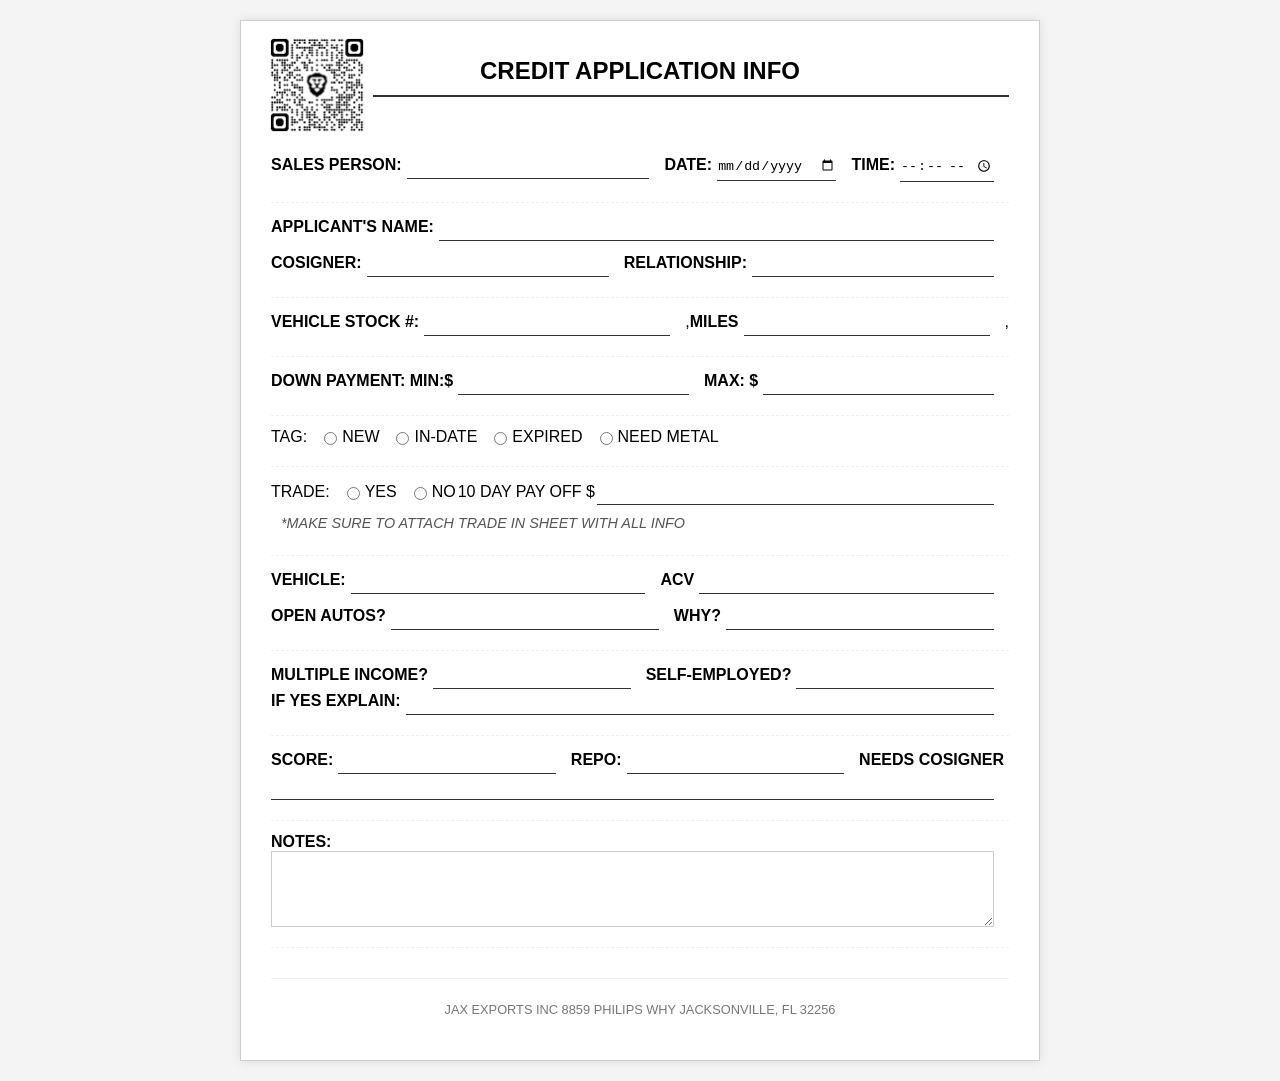
<file: index.html>
<!DOCTYPE html>
<html lang="en">
<head>
    <meta charset="UTF-8">
    <meta name="viewport" content="width=device-width, initial-scale=0.8">
    <title>Credit Application Info</title>
    <link rel="stylesheet" href="styles.css">
</head>
<body>
    <div class="form-container">
        <h1 class="form-title">CREDIT APPLICATION INFO</h1>

        <div class="form-section">
            <div class="form-row">
                <label for="salesPerson">SALES PERSON:</label>
                <input type="text" id="salesPerson" name="salesPerson">
                <label for="date">DATE:</label>
                <input type="date" id="date" name="date">
                <label for="time">TIME:</label>
                <input type="time" id="time" name="time">
            </div>
        </div>

        <div class="form-section">
            <div class="form-row">
                <label for="applicantName">APPLICANT'S NAME:</label>
                <input type="text" id="applicantName" name="applicantName">
            </div>
            <div class="form-row">
                <label for="cosigner">COSIGNER:</label>
                <input type="text" id="cosigner" name="cosigner">
                <label for="relationship">RELATIONSHIP:</label>
                <input type="text" id="relationship" name="relationship">
            </div>
        </div>

        <div class="form-section">
            <div class="form-row">
                <label for="vehicleStock">VEHICLE STOCK #:</label>
                <input type="text" id="vehicleStock" name="vehicleStock" class="short-input">,
                <label for="miles">MILES</label>
                <input type="text" id="miles" name="miles" class="short-input">,
            </div>
        </div>

        <div class="form-section">
            <div class="form-row">
                <label for="downPaymentMin">DOWN PAYMENT: MIN:$</label>
                <input type="number" id="downPaymentMin" name="downPaymentMin">
                <label for="downPaymentMax">MAX: $</label>
                <input type="number" id="downPaymentMax" name="downPaymentMax">
            </div>
        </div>

        <div class="form-section">
            <div class="form-row radio-group">
                <label>TAG:</label>
                <input type="radio" id="tagNew" name="tagOption" value="new">
                <label for="tagNew">NEW</label>
                <input type="radio" id="tagInDate" name="tagOption" value="in-date">
                <label for="tagInDate">IN-DATE</label>
                <input type="radio" id="tagExpired" name="tagOption" value="expired">
                <label for="tagExpired">EXPIRED</label>
                <input type="radio" id="tagNeedMetal" name="tagOption" value="need-metal">
                <label for="tagNeedMetal">NEED METAL</label>
            </div>
        </div>

        <div class="form-section">
            <div class="form-row radio-group">
                <label>TRADE:</label>
                <input type="radio" id="tradeYes" name="tradeOption" value="yes">
                <label for="tradeYes">YES</label>
                <input type="radio" id="tradeNo" name="tradeOption" value="no">
                <label for="tradeNo">NO</label>
                <label for="payOff">10 DAY PAY OFF $</label>
                <input type="number" id="payOff" name="payOff">
            </div>
            <p class="note">*MAKE SURE TO ATTACH TRADE IN SHEET WITH ALL INFO</p>
        </div>

        <div class="form-section">
            <div class="form-row">
                <label for="vehicle">VEHICLE:</label>
                <input type="text" id="vehicle" name="vehicle">
                <label for="acv">ACV</label>
                <input type="text" id="acv" name="acv">
            </div>
            <div class="form-row">
                <label for="openAutos">OPEN AUTOS?</label>
                <input type="text" id="openAutos" name="openAutos">
                <label for="why">WHY?</label>
                <input type="text" id="why" name="why">
            </div>
        </div>

        <div class="form-section">
            <div class="form-row">
                <label for="multipleIncome">MULTIPLE INCOME?</label>
                <input type="text" id="multipleIncome" name="multipleIncome">
                <label for="selfEmployed">SELF-EMPLOYED?</label>
                <input type="text" id="selfEmployed" name="selfEmployed">
                <label for="explain">IF YES EXPLAIN:</label>
                <input type="text" id="explain" name="explain">
            </div>
        </div>

        <div class="form-section">
            <div class="form-row">
                <label for="score">SCORE:</label>
                <input type="text" id="score" name="score">
                <label for="repo">REPO:</label>
                <input type="text" id="repo" name="repo">
                <label for="needsCosigner">NEEDS COSIGNER</label>
                <input type="text" id="needsCosigner" name="needsCosigner">
            </div>
        </div>

        <div class="form-section">
            <div class="form-row notes-row">
                <label for="notes">NOTES:</label>
                <textarea id="notes" name="notes" rows="3"></textarea>
            </div>
        </div>

        <div class="footer">
            <p>JAX EXPORTS INC 8859 PHILIPS WHY JACKSONVILLE, FL 32256</p>
        </div>

        <!-- QR Code Container: This div holds your QR code image. -->
        <!-- It's positioned absolutely within the form-container for bottom-right placement. -->
        <div class="qr-code-container">
            <img src="qrcode_904je.github.io.png" alt="QR Code" class="qr-code">
        </div>
        
    </div>
</body>
</html>
</file>
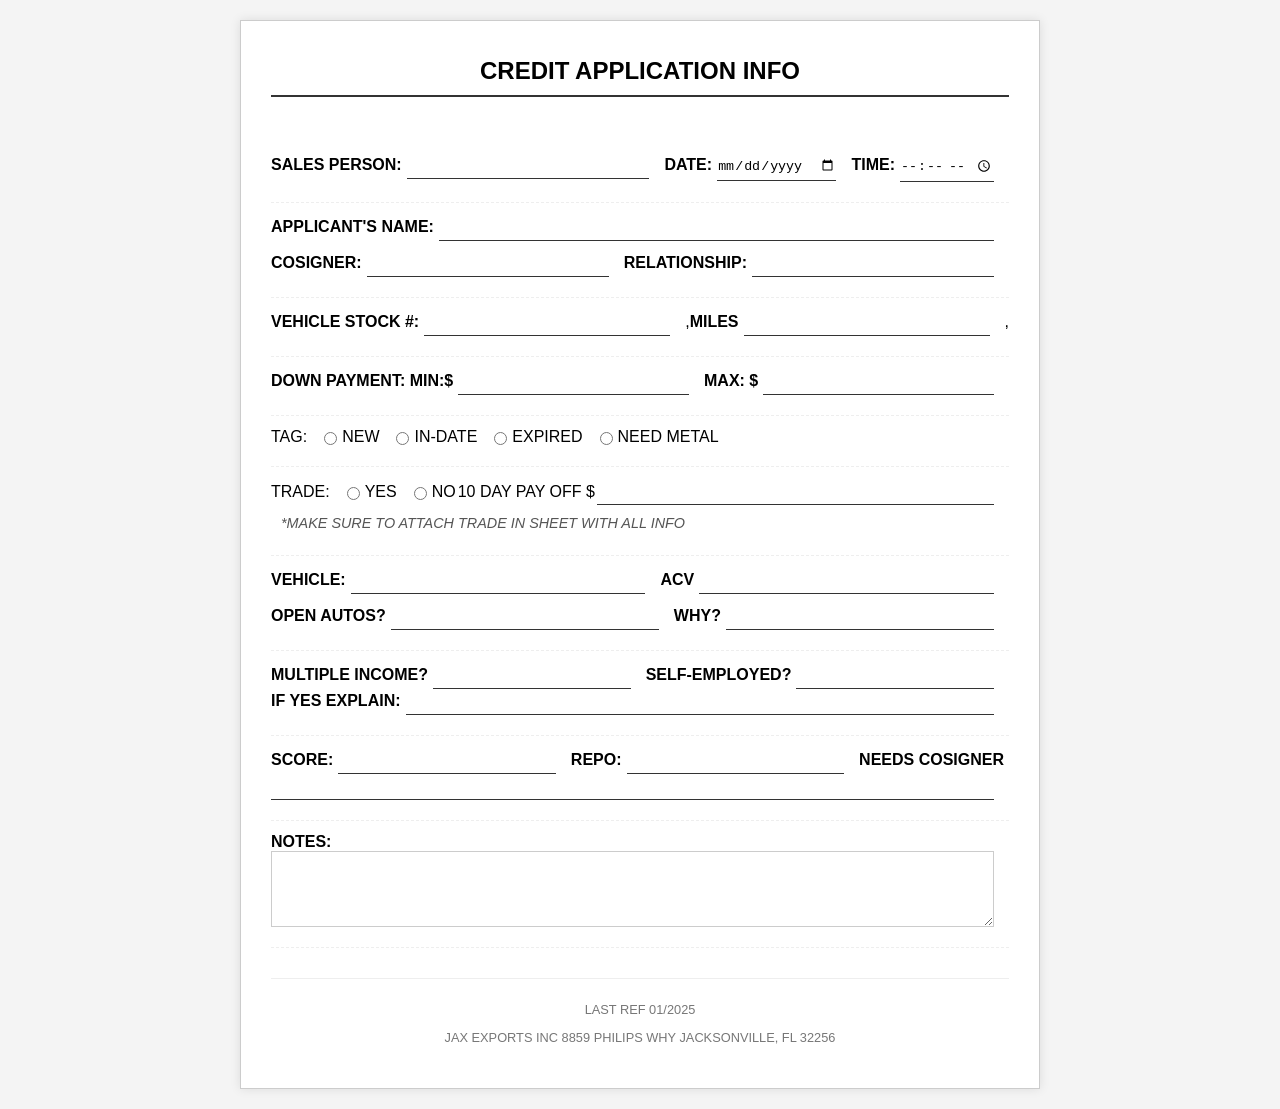
<file: credit_application.html>
<!DOCTYPE html>
<html lang="en">
<head>
    <meta charset="UTF-8">
    <meta name="viewport" content="width=device-width, initial-scale=1.0">
    <title>Credit Application Info</title>
    <link rel="stylesheet" href="styles.css">
</head>
<body>
    <div class="form-container">
        <h1 class="form-title">CREDIT APPLICATION INFO</h1>

        <div class="form-section">
            <div class="form-row">
                <label for="salesPerson">SALES PERSON:</label>
                <input type="text" id="salesPerson" name="salesPerson">
                <label for="date">DATE:</label>
                <input type="date" id="date" name="date">
                <label for="time">TIME:</label>
                <input type="time" id="time" name="time">
            </div>
        </div>

        <div class="form-section">
            <div class="form-row">
                <label for="applicantName">APPLICANT'S NAME:</label>
                <input type="text" id="applicantName" name="applicantName">
            </div>
            <div class="form-row">
                <label for="cosigner">COSIGNER:</label>
                <input type="text" id="cosigner" name="cosigner">
                <label for="relationship">RELATIONSHIP:</label>
                <input type="text" id="relationship" name="relationship">
            </div>
        </div>

        <div class="form-section">
            <div class="form-row">
                <label for="vehicleStock">VEHICLE STOCK #:</label>
                <input type="text" id="vehicleStock" name="vehicleStock" class="short-input">,
                <label for="miles">MILES</label>
                <input type="text" id="miles" name="miles" class="short-input">,
            </div>
        </div>

        <div class="form-section">
            <div class="form-row">
                <label for="downPaymentMin">DOWN PAYMENT: MIN:$</label>
                <input type="number" id="downPaymentMin" name="downPaymentMin">
                <label for="downPaymentMax">MAX: $</label>
                <input type="number" id="downPaymentMax" name="downPaymentMax">
            </div>
        </div>

        <div class="form-section">
            <div class="form-row radio-group">
                <label>TAG:</label>
                <input type="radio" id="tagNew" name="tagOption" value="new">
                <label for="tagNew">NEW</label>
                <input type="radio" id="tagInDate" name="tagOption" value="in-date">
                <label for="tagInDate">IN-DATE</label>
                <input type="radio" id="tagExpired" name="tagOption" value="expired">
                <label for="tagExpired">EXPIRED</label>
                <input type="radio" id="tagNeedMetal" name="tagOption" value="need-metal">
                <label for="tagNeedMetal">NEED METAL</label>
            </div>
        </div>

        <div class="form-section">
            <div class="form-row radio-group">
                <label>TRADE:</label>
                <input type="radio" id="tradeYes" name="tradeOption" value="yes">
                <label for="tradeYes">YES</label>
                <input type="radio" id="tradeNo" name="tradeOption" value="no">
                <label for="tradeNo">NO</label>
                <label for="payOff">10 DAY PAY OFF $</label>
                <input type="number" id="payOff" name="payOff">
            </div>
            <p class="note">*MAKE SURE TO ATTACH TRADE IN SHEET WITH ALL INFO</p>
        </div>

        <div class="form-section">
            <div class="form-row">
                <label for="vehicle">VEHICLE:</label>
                <input type="text" id="vehicle" name="vehicle">
                <label for="acv">ACV</label>
                <input type="text" id="acv" name="acv">
            </div>
            <div class="form-row">
                <label for="openAutos">OPEN AUTOS?</label>
                <input type="text" id="openAutos" name="openAutos">
                <label for="why">WHY?</label>
                <input type="text" id="why" name="why">
            </div>
        </div>

        <div class="form-section">
            <div class="form-row">
                <label for="multipleIncome">MULTIPLE INCOME?</label>
                <input type="text" id="multipleIncome" name="multipleIncome">
                <label for="selfEmployed">SELF-EMPLOYED?</label>
                <input type="text" id="selfEmployed" name="selfEmployed">
                <label for="explain">IF YES EXPLAIN:</label>
                <input type="text" id="explain" name="explain">
            </div>
        </div>

        <div class="form-section">
            <div class="form-row">
                <label for="score">SCORE:</label>
                <input type="text" id="score" name="score">
                <label for="repo">REPO:</label>
                <input type="text" id="repo" name="repo">
                <label for="needsCosigner">NEEDS COSIGNER</label>
                <input type="text" id="needsCosigner" name="needsCosigner">
            </div>
        </div>

        <div class="form-section">
            <div class="form-row notes-row">
                <label for="notes">NOTES:</label>
                <textarea id="notes" name="notes" rows="4"></textarea>
            </div>
        </div>

        <div class="footer">
            <p>LAST REF 01/2025</p>
            <p>JAX EXPORTS INC 8859 PHILIPS WHY JACKSONVILLE, FL 32256</p>
        </div>
    </div>
</body>
</html>
</file>
<file: styles.css>
body {
    font-family: Arial, sans-serif;
    margin: 20px;
    background-color: #f4f4f4;
    display: flex;
    justify-content: center;
}

.form-container {
    background-color: #fff;
    padding: 30px;
    border: 1px solid #ccc;
    box-shadow: 0 0 10px rgba(0, 0, 0, 0.1);
    width: 100%;
    max-width: 800px; /* Adjust as needed for desired width */
    box-sizing: border-box;
    position: relative; /* This is crucial for positioning the QR code absolutely within it */
    padding-top: 130px; /* Added padding-top to make space for the QR code and title */
}

.form-title {
    text-align: center;
    font-size: 1.5em;
    margin-bottom: 20px;
    border-bottom: 2px solid #333;
    padding-bottom: 10px;
    position: absolute; /* Make title absolute to position it below QR */
    top: 20px; /* Position relative to form-container's new padding */
    left: 50%;
    transform: translateX(-50%);
    width: calc(100% - 60px); /* Adjust width to account for padding */
    box-sizing: border-box;
}

.form-section {
    margin-bottom: 12px;
    border-bottom: 1px dashed #eee; /* Light lines to mimic the form */
    padding-bottom: 10px;
}

.form-section:last-of-type {
    border-bottom: none;
}

.form-row {
    display: flex;
    flex-wrap: wrap;
    align-items: baseline;
    margin-bottom: 10px;
}

.form-row label {
    font-weight: bold;
    margin-right: 5px;
    white-space: nowrap; /* Prevent labels from wrapping */
}

.form-row input[type="text"],
.form-row input[type="date"],
.form-row input[type="time"],
.form-row input[type="number"],
.form-row textarea {
    flex-grow: 1;
    border: none;
    border-bottom: 1px solid #333; /* Underline for input fields */
    padding: 5px 0;
    margin-right: 15px; /* Space between inputs */
    min-width: 80px; /* Ensure inputs have a minimum width */
}

.form-row input[type="date"],
.form-row input[type="time"] {
    flex-grow: 0; /* Don't let date/time take up too much space */
    min-width: unset;
    width: auto;
}

.form-row .short-input {
    flex-grow: 0;
    width: 100px; /* Specific width for stock/miles */
}

.form-row input:focus,
.form-row textarea:focus {
    outline: none;
    border-color: #007bff; /* Highlight on focus */
}

.radio-group {
    display: flex;
    align-items: center;
    margin-bottom: 10px;
}

.radio-group input[type="radio"] {
    margin-left: 15px;
    margin-right: 5px;
    border-bottom: none; /* No underline for radio buttons */
    width: auto; /* Prevent radio buttons from stretching */
    flex-grow: 0;
}

.radio-group label {
    font-weight: normal; /* Labels for radio buttons don't need to be bold */
    margin-right: 2px;
}

.note {
    font-style: italic;
    font-size: 0.9em;
    color: #555;
    margin-top: 5px;
    margin-left: 10px; /* Indent note */
}

.notes-row textarea {
    width: calc(100% - 60px); /* Adjust width for notes textarea */
    min-height: 64px;
    resize: vertical; /* Allow vertical resizing */
    border: 1px solid #ccc; /* Border around textarea */
    padding: 5px;
}

.footer {
    text-align: center;
    margin-top: 30px;
    font-size: 0.8em;
    color: #777;
    border-top: 1px solid #eee;
    padding-top: 10px;
}

/* Styles for the QR code container */
.qr-code-container {
    position: absolute;
    top: 8px;   /* Positions QR code from the top of .form-container */
    left: 20px; /* Positions QR code from the right of .form-container */
    width: 112px; /* Set a fixed width for the QR code container */
    height: 112px; /* Set a fixed height to maintain aspect ratio, adjust as needed */
    z-index: 100; /* Ensure it appears on top of other content */
}

/* Styles for the QR code image itself */
.qr-code {
    max-width: 100%; /* Ensures the image scales down to fit its container */
    height: auto;    /* Maintains aspect ratio */
    display: block;  /* Removes any extra space below the image */
}


/* Print specific styles */
@media print {
    body {
        margin: 0;
        background-color: #fff;
    }
    .form-container {
        border: none;
        box-shadow: none;
        padding: 0;
        width: 100%;
        max-width: none;
    }
    input, textarea {
        background-color: #fff !important;
        -webkit-print-color-adjust: exact;
        print-color-adjust: exact;
    }
}
</file>
